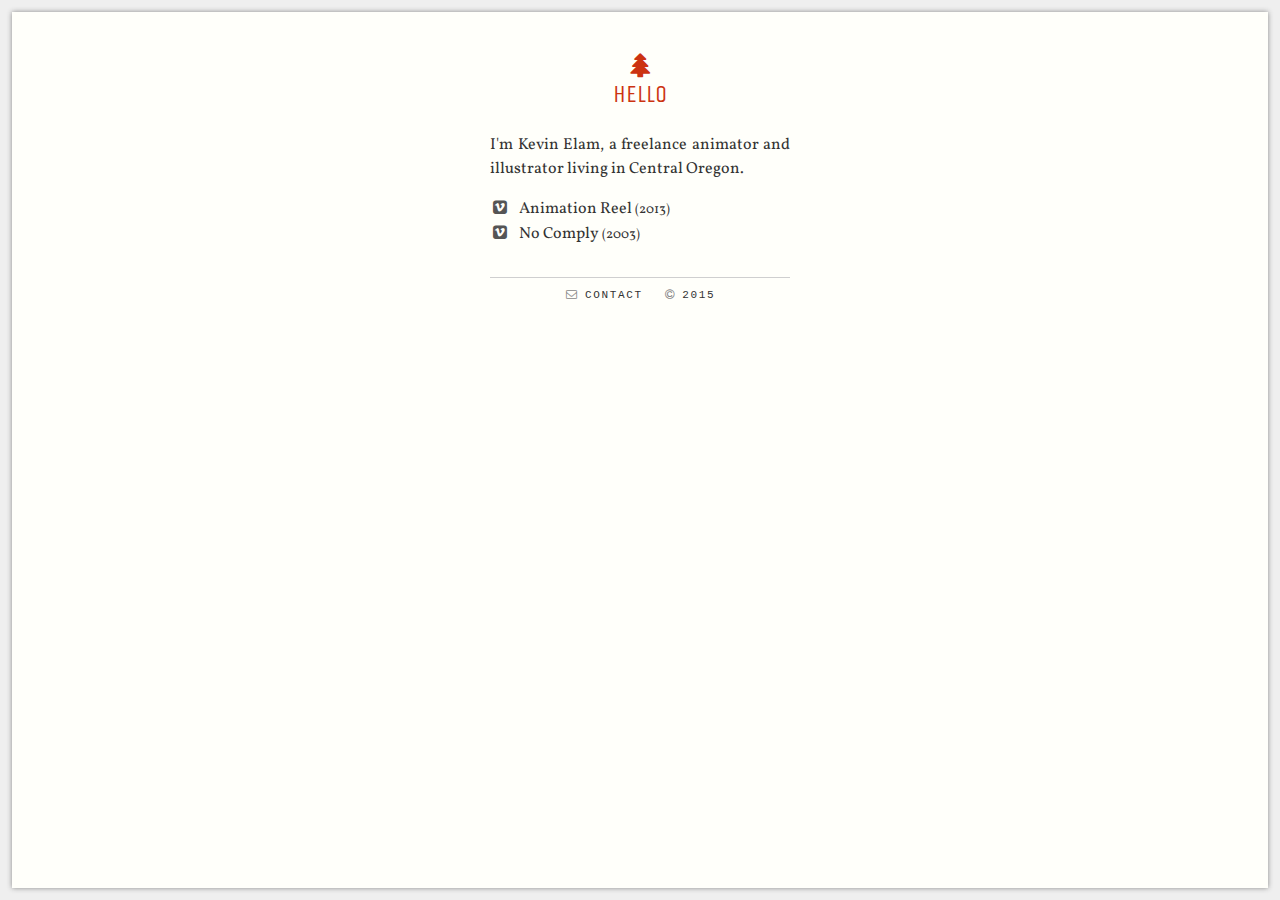
<file: index.html>
<!DOCTYPE html>
<!--[if lt IE 7 ]> <html class="no-js ie6" lang="en"> <![endif]-->
<!--[if IE 7 ]>    <html class="no-js ie7" lang="en"> <![endif]-->
<!--[if IE 8 ]>    <html class="no-js ie8" lang="en"> <![endif]-->
<!--[if (gte IE 9)|!(IE)]><!--> <html class="no-js" lang="en"> <!--<![endif]-->
<head>

<meta charset="utf-8">

<!--favicon-->
<link rel="shortcut icon" href="favicon.ico" type="image/x-icon" />
<!--apple touch icons-->
<link rel="apple-touch-icon" href="apple-touch-icon.png" />
<link rel="apple-touch-icon" sizes="152x152" href="apple-touch-icon-152x152.png" />
<!--win8 tile icons-->
<meta name="msapplication-square70x70logo" content="smalltile.png" />
<meta name="msapplication-square310x310logo" content="largetile.png" />

<!--css-->
<link rel="stylesheet" href="css/style.css" media="all">
<link rel="stylesheet" type="text/css" href="//fonts.googleapis.com/css?family=Unica+One%7cVollkorn">
<link rel="stylesheet" type="text/css" href="//maxcdn.bootstrapcdn.com/font-awesome/4.3.0/css/font-awesome.min.css">

<title>Kevin Elam &#124; Animation &amp; Illustration</title>

</head>

  <body>
  	<div id="wrapper">
    <div id="container">
<!--index-->    
    <header>
     	<h1 class="name"><a href="#intro"><i class="fa fa-tree"></i><br>Hello</a></h1>
    </header>
		
		<article class="info">
			<p>I'm Kevin Elam, a freelance animator and illustrator living in Central Oregon.</p>
			<p>
			<i class="fa fa-vimeo-square fa-fw"></i><a href="#reel">Animation Reel <small>(2013)</small></a><br>
			<i class="fa fa-vimeo-square fa-fw"></i><a href="#nocomply">No Comply <small>(2003)</small></a>
			</p>
		</article>
<!--index-->    
    <div id="page_holder">
    </div>

		<ul class="meta inline-list">
			<li><i class="fa fa-envelope-o fa-fw"></i><a href="javascript:toggleDiv('contact');">Contact</a></li>
			<li><i class="fa fa-copyright fa-fw"></i>2015</li>
		</ul>
		
		<div id="contact"><a href="mailto:kevinelam@gmail.com">kevinelam@gmail.com</a>
		</div>

</div>
</div>

<!--js-->
<script src="//ajax.googleapis.com/ajax/libs/jquery/1.9.1/jquery.min.js" type="text/javascript"></script>
<script src="js/pagify.js" type="text/javascript"></script>

<!--pagify-->
<script type="text/javascript">
	$(document).ready(function() {
		$('#page_holder').pagify({
			pages: ['intro', 'reel', 'nocomply'],
			animation: 'fadeIn',
			'default': 'intro',
			cache: true
		});
	});
</script>

<!--contact toggle-->
<script type="text/javascript">
	function toggleDiv(divId) {
		$("#"+divId).toggle();
	}
</script>

  </body>
</html>
</file>
<file: css/style.css>
body {font: 16px/24px 'Vollkorn', serif; color: #333; background: #EFEFEF; margin: 0 auto; padding: 12px; box-sizing: border-box;}
body, html {height: 100%;}

#wrapper {box-sizing: border-box; background: #FFFFFA; box-shadow: 0 0 5px #888; box-shadow: 0 0 5px #888; height: 100%; overflow: auto;}
#container {max-width: 960px; margin: 0 auto;}
.info {max-width: 300px; margin: 0 auto; text-align: justify;}
.lost {max-width: 300px; margin: 0 auto; text-align: center;}

a {color: #333; text-decoration: none;}
a:hover {color: #222; background-color: #F9DF74; border-bottom: 1px solid #F6CB2D;}

.name {font: 24px/28px 'Unica One', sans-serif; text-transform: uppercase; text-align: center; color: #C31; margin: 40px 0 25px;}
.name a {color: #C31;}
.name a:hover {color: #C31; background-color: transparent; border-bottom: none;}

.info a {padding: 0 4px;}

.meta {text-align: center; text-transform: uppercase; font-family: "Courier New", Quicksand, "Helvetica Neue", "Arial", sans-serif; font-size: 11px; letter-spacing: .15em; padding: 5px 0 0; margin: 30px auto 0; max-width: 300px; border-top: 1px solid #CFCFCF;}
.meta a {padding: 0 4px;}
.meta a:hover {color: #222; background-color: #F9DF74; border-bottom: 1px solid #F6CB2D;}
.inline-list {list-style: none;}
.inline-list li {display: inline-block; margin: 0 4px;}

/*hidden contact*/
#contact {display: none; text-transform: none; text-align: center; font-family: "Courier New", Quicksand, "Helvetica Neue", "Arial", sans-serif; font-size: 11px; letter-spacing: .1em; margin: 0 0 20px;}
#contact a {padding: 0 4px;}

/*font awesome*/
.fa-vimeo-square, .fa-home {padding-right: 4px; color: #555}
.fa-envelope-o {padding-right: 2px; color: #888}
.fa-copyright {padding-right: 5px; color: #888}

/*page & close*/
#page_holder {margin: 0 10px;}
.fa-times {color: #CFCFCF;}
.close {text-align: right; margin: 0 2px;}
.close a:hover {color: #888; background-color: transparent; border-bottom: none;}
</file>
